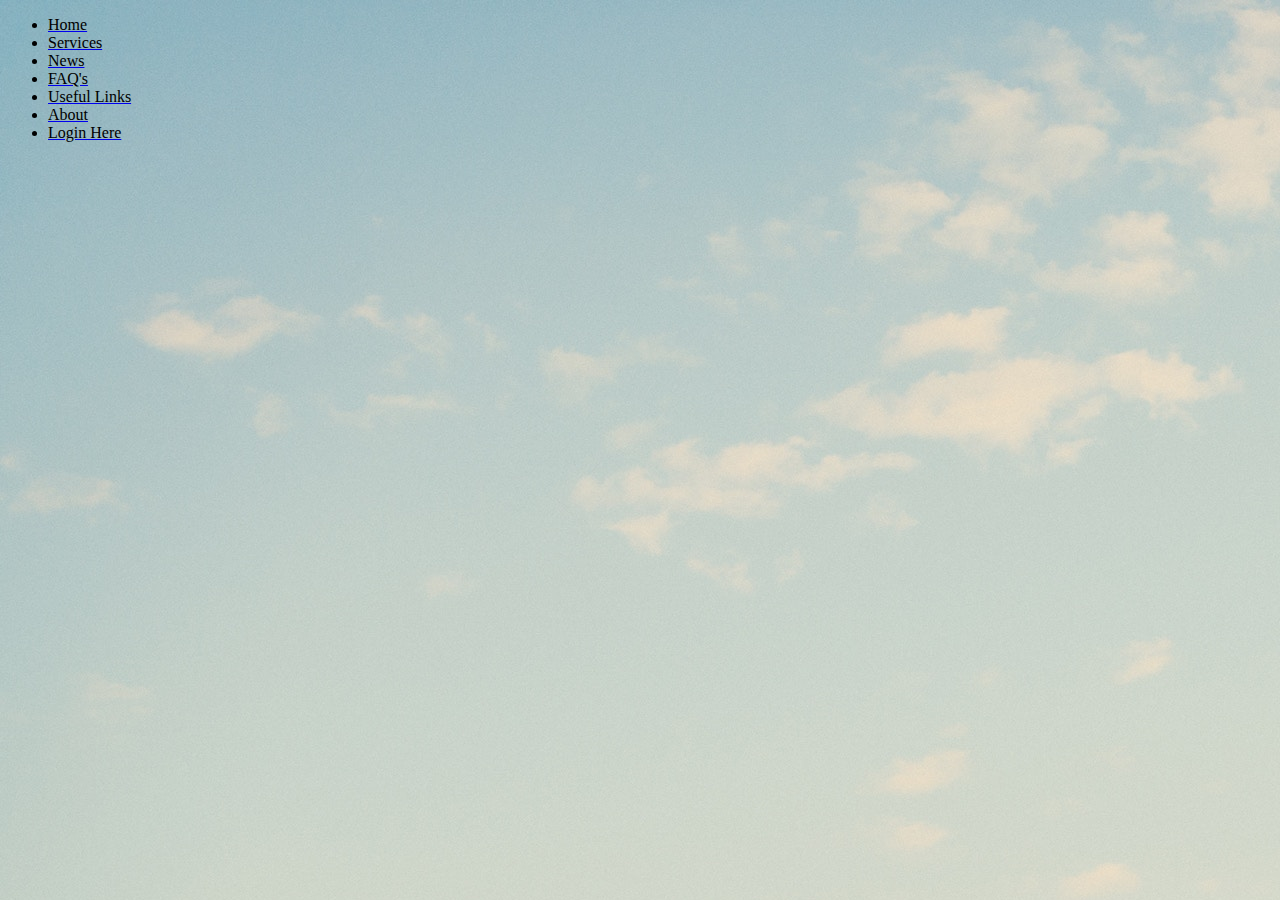
<file: smart farming/secure.html>
<!DOCTYPE HTML>

<html>

<head>
    <title>Untitled</title>
</head>
  </div>
                    <ul>
                            <li class="index.html"><a href="index.html"><font color="black">Home</font></a></li>
                            <li><a href="services.html"><font color="black">Services</font></a></li>
                            <li><a href="news.html"><font color="black">News</font></a></li>
                            <li><a href="faq.html"><font color="black">FAQ's</font></a></li>
                            <li><a href="usefullinks.html"><font color="black">Useful Links</font></a></li>
                            <li><a href="about.html"><font color="black">About</font></a></li>
                            <li><a href="login.html"><font color="black">Login Here</font></a></li>
                    </ul>
                </div>

<body background="faq.jpg">
        
</html>
</file>
